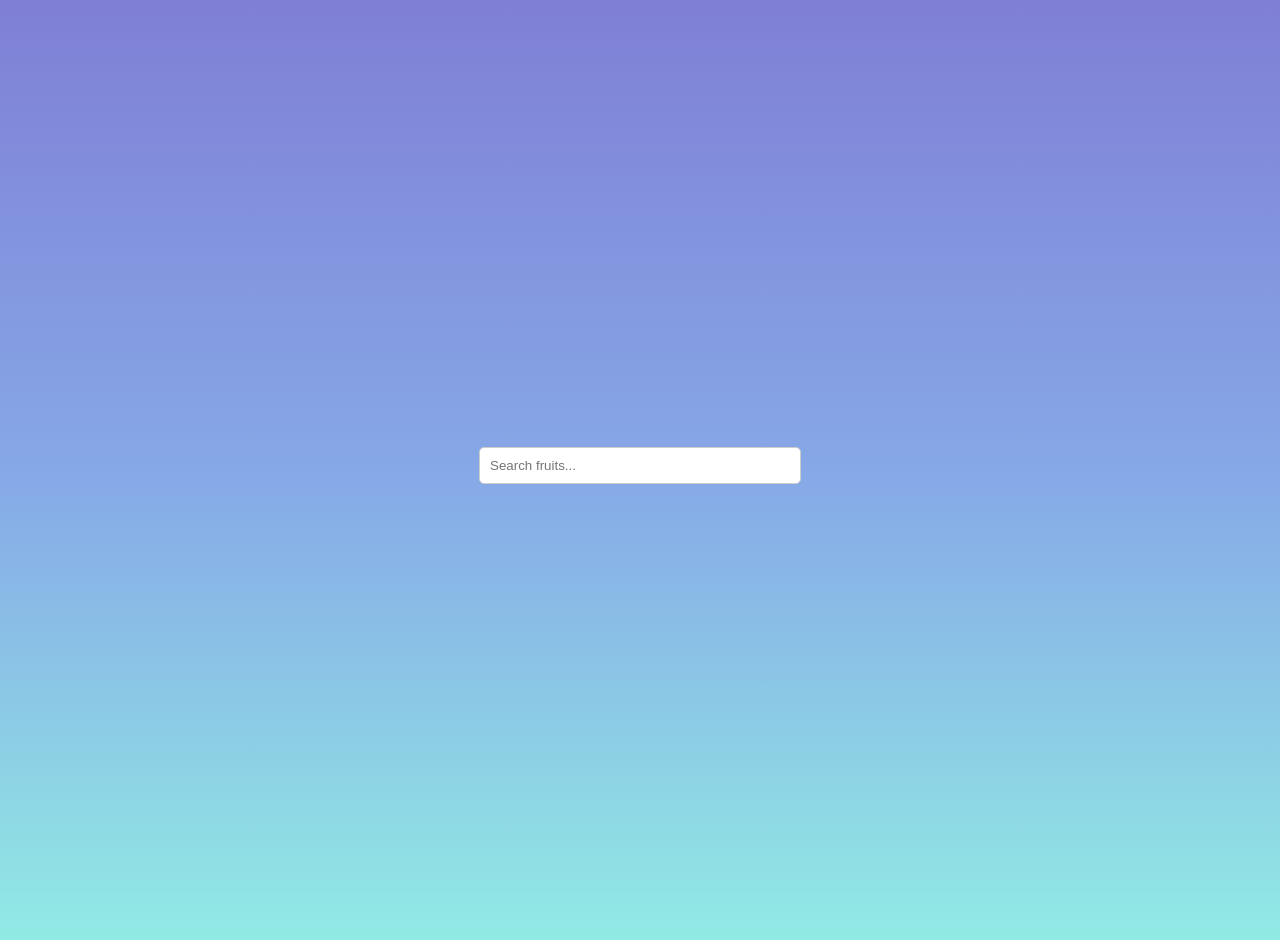
<file: index.html>
<!DOCTYPE html>
<html lang="en">
<head>
<meta charset="UTF-8">
<meta name="viewport" content="width=device-width, initial-scale=1.0">
<title>Fruit Search</title>
<link rel="stylesheet" href="fruit.css">
</head>
<body>

<input type="text" id="search" placeholder="Search fruits...">
<ul id="results"></ul>

<script type="text/javascript" src="fruit.js"></script>

</script>
</body>
</html>
</file>
<file: fruit.css>
body {
    font-family: Arial, sans-serif;
    background: linear-gradient(to bottom, #7f7fd5, #86a8e7, #91eae4);
    margin: 0;
    padding: 20px;
    display: flex;
    justify-content: center;
    align-items: center;
    min-height: 100vh;
  }

  #search {
    background-color: white;
    padding: 10px;
    border: 1px solid #ccc;
    border-radius: 5px;
    width: 300px;
    margin-bottom: 10px;
  }

  #results {
    background-color: white;
    border: 1px solid #ccc;
    border-top: none;
    border-radius: 0 0 5px 5px;
    max-height: 150px;
    overflow-y: auto;
    display: none;
  }

  #results li {
    list-style-type: none;
    padding: 10px;
    cursor: pointer;
  }

  #results li:hover {
    background-color: #f0f0f0;
  }
</file>
